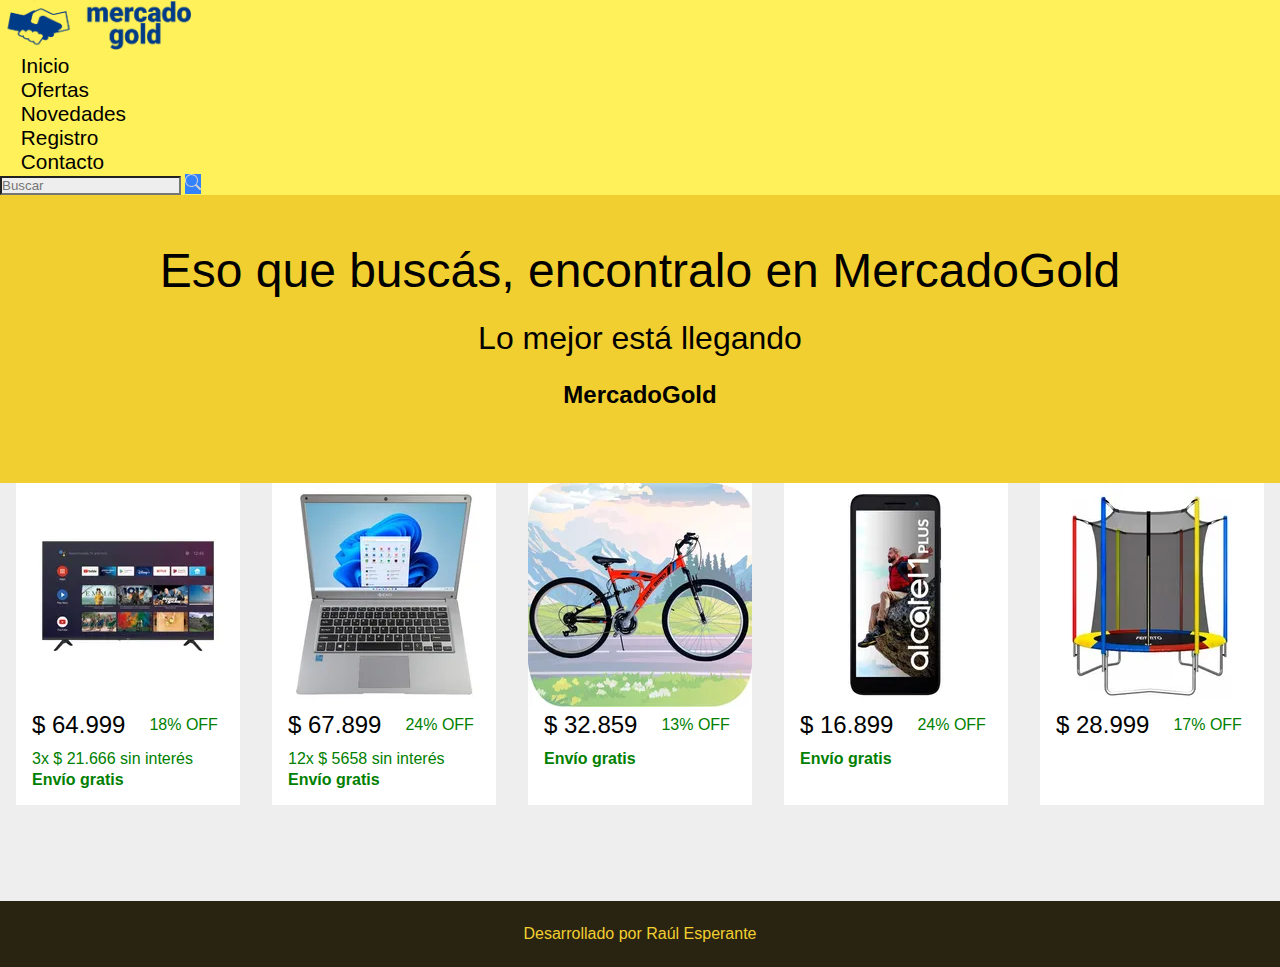
<file: index.html>
<!DOCTYPE html>
<html lang="en">

<head>
    <meta charset="UTF-8">
    <meta http-equiv="X-UA-Compatible" content="IE=edge">
    <meta name="viewport" content="width=device-width, initial-scale=1.0">
    <link rel="shortcut icon" href="./assets/favicon.ico" type="image/x-icon">
    <link href="https://cdn.jsdelivr.net/npm/bootstrap@5.2.2/dist/css/bootstrap.min.css" rel="stylesheet"
        integrity="sha384-Zenh87qX5JnK2Jl0vWa8Ck2rdkQ2Bzep5IDxbcnCeuOxjzrPF/et3URy9Bv1WTRi" crossorigin="anonymous">
    <link rel="stylesheet" href="styles/main.css">
    <title>MercadoGold</title>
</head>

<body>
    <div>
        <!-- Inicio Header -->
        <header class="background-primary">
            <nav class="navbar navbar-expand-lg">
                <div class="container-fluid">
                    <a href="index.html">
                        <img height="50" width="200" src="./assets/logo.png" alt="Logo de MercadoGold" />
                    </a>
                    <button class="navbar-toggler" type="button" data-bs-toggle="collapse"
                        data-bs-target="#navbarSupportedContent" aria-controls="navbarSupportedContent"
                        aria-expanded="false" aria-label="Toggle navigation">
                        <span class="navbar-toggler-icon"></span>
                    </button>
                    <div class="collapse navbar-collapse" id="navbarSupportedContent">
                        <ul class="navbar-nav me-auto mb-2 mb-lg-0">
                            <li class="nav-item">
                                <a class="menu__anchor" href="index.html">Inicio</a>
                            </li>
                            <li class="nav-item">
                                <a class="menu__anchor" href="offers.html">Ofertas</a>
                            </li>
                            <li class="nav-item">
                                <a class="menu__anchor" href="news.html">Novedades</a>
                            </li>
                            <li class="nav-item">
                                <a class="menu__anchor" href="signup.html">Registro</a>
                            </li>
                            <li class="nav-item">
                                <a class="menu__anchor" href="contact.html">Contacto</a>
                            </li>
                        </ul>
                        <form class="d-flex" role="search">
                            <input class="form-control" style="background-color: #eee; border-radius: 0%;" type="search"
                                placeholder="Buscar" aria-label="Search">
                            <button class="btn searchBar-button" type="submit">
                                <svg xmlns="http://www.w3.org/2000/svg" width="16" height="16" fill="currentColor"
                                    class="bi bi-search" viewBox="0 0 16 16">
                                    <path
                                        d="M11.742 10.344a6.5 6.5 0 1 0-1.397 1.398h-.001c.03.04.062.078.098.115l3.85 3.85a1 1 0 0 0 1.415-1.414l-3.85-3.85a1.007 1.007 0 0 0-.115-.1zM12 6.5a5.5 5.5 0 1 1-11 0 5.5 5.5 0 0 1 11 0z" />
                                </svg>
                            </button>
                        </form>
                    </div>
                </div>
            </nav>
        </header>
        <!-- Inicio Header -->
        <div class="home-slogan">
            <h1 class="home-slogan__h1">Eso que buscás, encontralo en MercadoGold</h1>
            <h2 class="home-slogan__h2">Lo mejor está llegando</h2>
            <h3 class="home-slogan__h3">MercadoGold</h3>
        </div>
        <div class="products mt-5 mb-5">
            <div class="product-item">
                <img src="./assets/products/product1.webp" alt="Producto" />
                <div class="product-item-details">
                    <div class="product-item-details__price">
                        <div class="product-item-details__amount">$ 64.999</div>
                        <div class="product-item-details__discount">18% OFF</div>
                    </div>
                    <div class="product-item-details__footer">
                        <div>3x $ 21.666 sin interés</div>
                        <div class="product-item-details__footer-shipping">Envío gratis</div>
                    </div>
                </div>
            </div>
            <div class="product-item">
                <img src="./assets/products/product2.webp" alt="Producto" />
                <div class="product-item-details">
                    <div class="product-item-details__price">
                        <div class="product-item-details__amount">$ 67.899</div>
                        <div class="product-item-details__discount">24% OFF</div>
                    </div>
                    <div class="product-item-details__footer">
                        <div>12x $ 5658 sin interés</div>
                        <div class="product-item-details__footer-shipping">Envío gratis</div>
                    </div>
                </div>
            </div>
            <div class="product-item">
                <img src="./assets/products/product3.webp" alt="Producto" />
                <div class="product-item-details">
                    <div class="product-item-details__price">
                        <div class="product-item-details__amount">$ 32.859</div>
                        <div class="product-item-details__discount">13% OFF</div>
                    </div>
                    <div class="product-item-details__footer">
                        <div class="product-item-details__footer-shipping">Envío gratis</div>
                    </div>
                </div>
            </div>
            <div class="product-item">
                <img src="./assets/products/product4.webp" alt="Producto" />
                <div class="product-item-details">
                    <div class="product-item-details__price">
                        <div class="product-item-details__amount">$ 16.899</div>
                        <div class="product-item-details__discount">24% OFF</div>
                    </div>
                    <div class="product-item-details__footer">
                        <div class="product-item-details__footer-shipping">Envío gratis</div>
                    </div>
                </div>
            </div>
            <div class="product-item">
                <img src="./assets/products/product5.webp" alt="Producto" />
                <div class="product-item-details">
                    <div class="product-item-details__price">
                        <div class="product-item-details__amount">$ 28.999</div>
                        <div class="product-item-details__discount">17% OFF</div>
                    </div>
                </div>
            </div>
        </div>
    </div>

    <footer class="fixed-bottom">Desarrollado por Raúl Esperante</footer>

    <script src="https://cdn.jsdelivr.net/npm/bootstrap@5.2.2/dist/js/bootstrap.bundle.min.js"
        integrity="sha384-OERcA2EqjJCMA+/3y+gxIOqMEjwtxJY7qPCqsdltbNJuaOe923+mo//f6V8Qbsw3"
        crossorigin="anonymous"></script>
</body>

</html>
</file>
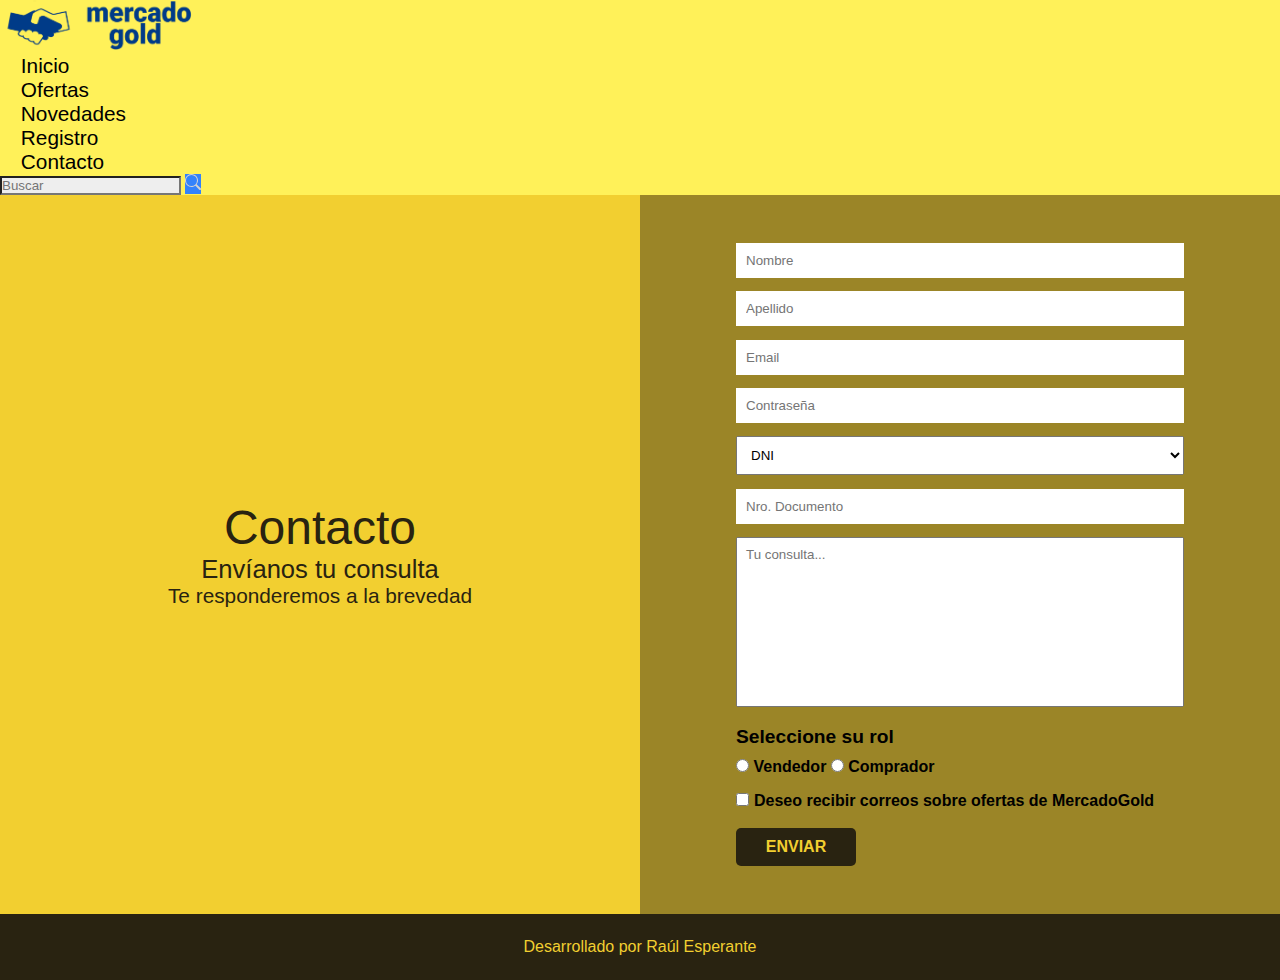
<file: contact.html>
<!DOCTYPE html>
<html lang="en">

<head>
    <meta charset="UTF-8">
    <meta http-equiv="X-UA-Compatible" content="IE=edge">
    <meta name="viewport" content="width=device-width, initial-scale=1.0">
    <link rel="shortcut icon" href="./assets/favicon.ico" type="image/x-icon">
    <link href="https://cdn.jsdelivr.net/npm/bootstrap@5.2.2/dist/css/bootstrap.min.css" rel="stylesheet" integrity="sha384-Zenh87qX5JnK2Jl0vWa8Ck2rdkQ2Bzep5IDxbcnCeuOxjzrPF/et3URy9Bv1WTRi" crossorigin="anonymous">
    <link rel="stylesheet" href="styles/main.css">
    <title>MercadoGold</title>
</head>

<body>
    <div class="container-custom">
        <!-- Inicio Header -->
        <header class="background-primary">
            <nav class="navbar navbar-expand-lg">
                <div class="container-fluid">
                    <a href="index.html">
                        <img height="50" width="200" src="./assets/logo.png" alt="Logo de MercadoGold" />
                    </a>
                    <button class="navbar-toggler" type="button" data-bs-toggle="collapse"
                        data-bs-target="#navbarSupportedContent" aria-controls="navbarSupportedContent"
                        aria-expanded="false" aria-label="Toggle navigation">
                        <span class="navbar-toggler-icon"></span>
                    </button>
                    <div class="collapse navbar-collapse" id="navbarSupportedContent">
                        <ul class="navbar-nav me-auto mb-2 mb-lg-0">
                            <li class="nav-item">
                                <a class="menu__anchor" href="index.html">Inicio</a>
                            </li>
                            <li class="nav-item">
                                <a class="menu__anchor" href="offers.html">Ofertas</a>
                            </li>
                            <li class="nav-item">
                                <a class="menu__anchor" href="news.html">Novedades</a>
                            </li>
                            <li class="nav-item">
                                <a class="menu__anchor" href="signup.html">Registro</a>
                            </li>
                            <li class="nav-item">
                                <a class="menu__anchor" href="contact.html">Contacto</a>
                            </li>
                        </ul>
                        <form class="d-flex" role="search">
                            <input class="form-control" style="background-color: #eee; border-radius: 0%;" type="search"
                                placeholder="Buscar" aria-label="Search">
                            <button class="btn searchBar-button" type="submit">
                                <svg xmlns="http://www.w3.org/2000/svg" width="16" height="16" fill="currentColor"
                                    class="bi bi-search" viewBox="0 0 16 16">
                                    <path
                                        d="M11.742 10.344a6.5 6.5 0 1 0-1.397 1.398h-.001c.03.04.062.078.098.115l3.85 3.85a1 1 0 0 0 1.415-1.414l-3.85-3.85a1.007 1.007 0 0 0-.115-.1zM12 6.5a5.5 5.5 0 1 1-11 0 5.5 5.5 0 0 1 11 0z" />
                                </svg>
                            </button>
                        </form>
                    </div>
                </div>
            </nav>
        </header>
        <div class="contact-container">
            <div class="contact-container-left">
                <h1 class="contact-container__h1">Contacto</h1>
                <h2 class="contact-container__h2">Envíanos tu consulta</h2>
                <h3 class="contact-container__h3">Te responderemos a la brevedad</h3>
            </div>
            <div class="contact-container-right">
                <form action="">
                    <div class="contact-container__inputs">
                        <input class="contact-container__input mb1" type="text" name="" id="" placeholder="Nombre">
                        <input class="contact-container__input mb1" type="text" name="" id="" placeholder="Apellido">
                        <input class="contact-container__input mb1" type="email" name="" id="" placeholder="Email">
                        <input class="contact-container__input mb1" type="password" name="" id=""
                            placeholder="Contraseña">
                        <select class="contact-container__select mb1" name="select">
                            <option value="value2" selected>DNI</option>
                            <option value="value1">LC</option>
                            <option value="value3">LE</option>
                            <option value="value3">CI</option>
                            <option value="value3">Pasaporte</option>
                        </select>
                        <input class="contact-container__input mb1" type="number" name="" id=""
                            placeholder="Nro. Documento">

                        <textarea name="" id="" cols="30" rows="10" placeholder="Tu consulta..."></textarea>
                        <p class="mt1 contact-container__subtitle">Seleccione su rol</p>
                        <div>
                            <input class="contact-radio" type="radio" id="html" name="rol" value="vendedor">
                            <label for="html">Vendedor</label>
                            <input class="contact-radio" type="radio" id="css" name="rol" value="comprador">
                            <label for="css">Comprador</label>
                        </div>
                        <label class="mt1"><input class="contact-checkbox" type="checkbox" id="cbox1"
                                value="first_checkbox">Deseo recibir correos sobre ofertas de MercadoGold </label><br>
                        <button class="contact-button" type="submit">ENVIAR</button>
                    </div>

                </form>
            </div>
        </div>
        <footer>Desarrollado por Raúl Esperante</footer>
    </div>

    <script src="https://cdn.jsdelivr.net/npm/bootstrap@5.2.2/dist/js/bootstrap.bundle.min.js" integrity="sha384-OERcA2EqjJCMA+/3y+gxIOqMEjwtxJY7qPCqsdltbNJuaOe923+mo//f6V8Qbsw3" crossorigin="anonymous"></script>
</body>

</html>
</file>
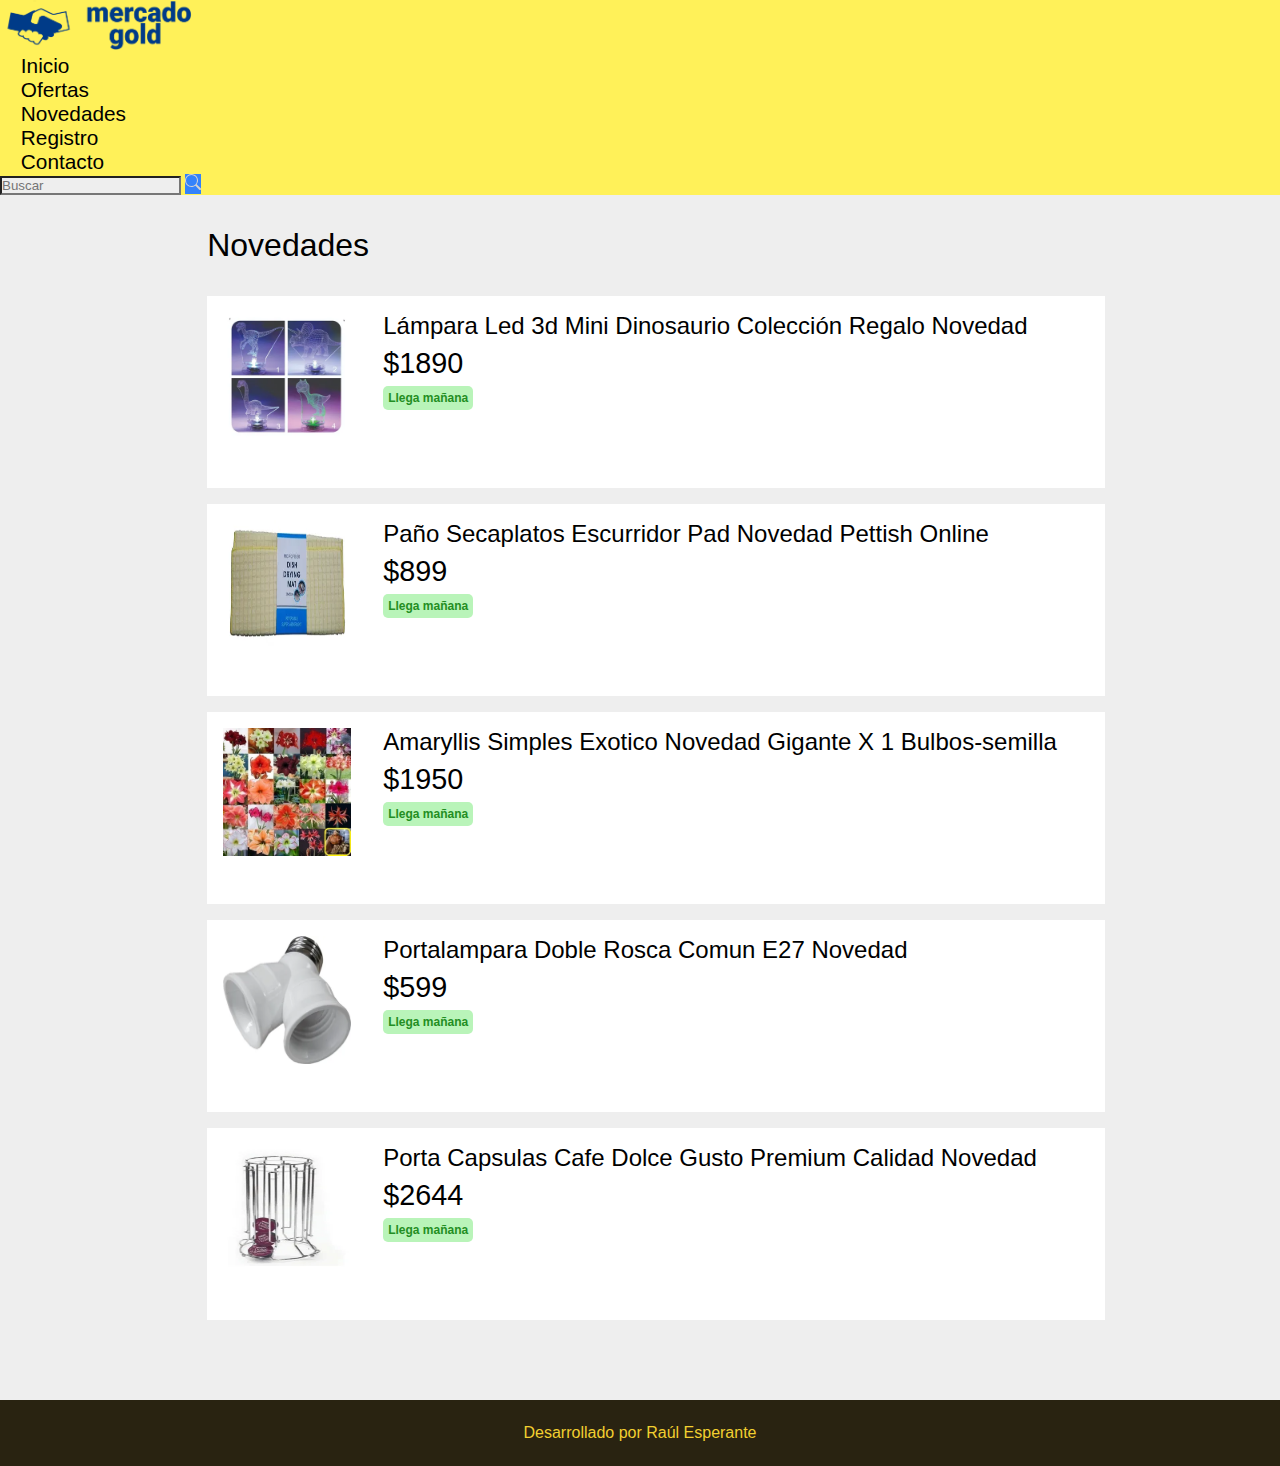
<file: news.html>
<!DOCTYPE html>
<html lang="en">

<head>
    <meta charset="UTF-8">
    <meta http-equiv="X-UA-Compatible" content="IE=edge">
    <meta name="viewport" content="width=device-width, initial-scale=1.0">
    <link rel="shortcut icon" href="./assets/favicon.ico" type="image/x-icon">
    <link href="https://cdn.jsdelivr.net/npm/bootstrap@5.2.2/dist/css/bootstrap.min.css" rel="stylesheet"
        integrity="sha384-Zenh87qX5JnK2Jl0vWa8Ck2rdkQ2Bzep5IDxbcnCeuOxjzrPF/et3URy9Bv1WTRi" crossorigin="anonymous">
    <link rel="stylesheet" href="styles/main.css">
    <title>MercadoGold</title>
</head>

<body>
    <div class="container-custom">
        <!-- Begin Header -->
        <header class="background-primary">
            <nav class="navbar navbar-expand-lg">
                <div class="container-fluid">
                    <a href="index.html">
                        <img height="50" width="200" src="./assets/logo.png" alt="Logo de MercadoGold" />
                    </a>
                    <button class="navbar-toggler" type="button" data-bs-toggle="collapse"
                        data-bs-target="#navbarSupportedContent" aria-controls="navbarSupportedContent"
                        aria-expanded="false" aria-label="Toggle navigation">
                        <span class="navbar-toggler-icon"></span>
                    </button>
                    <div class="collapse navbar-collapse" id="navbarSupportedContent">
                        <ul class="navbar-nav me-auto mb-2 mb-lg-0">
                            <li class="nav-item">
                                <a class="menu__anchor" href="index.html">Inicio</a>
                            </li>
                            <li class="nav-item">
                                <a class="menu__anchor" href="offers.html">Ofertas</a>
                            </li>
                            <li class="nav-item">
                                <a class="menu__anchor" href="news.html">Novedades</a>
                            </li>
                            <li class="nav-item">
                                <a class="menu__anchor" href="signup.html">Registro</a>
                            </li>
                            <li class="nav-item">
                                <a class="menu__anchor" href="contact.html">Contacto</a>
                            </li>
                        </ul>
                        <form class="d-flex" role="search">
                            <input class="form-control" style="background-color: #eee; border-radius: 0%;" type="search"
                                placeholder="Buscar" aria-label="Search">
                            <button class="btn searchBar-button" type="submit">
                                <svg xmlns="http://www.w3.org/2000/svg" width="16" height="16" fill="currentColor"
                                    class="bi bi-search" viewBox="0 0 16 16">
                                    <path
                                        d="M11.742 10.344a6.5 6.5 0 1 0-1.397 1.398h-.001c.03.04.062.078.098.115l3.85 3.85a1 1 0 0 0 1.415-1.414l-3.85-3.85a1.007 1.007 0 0 0-.115-.1zM12 6.5a5.5 5.5 0 1 1-11 0 5.5 5.5 0 0 1 11 0z" />
                                </svg>
                            </button>
                        </form>
                    </div>
                </div>
            </nav>
        </header>
        <!-- End Header -->

        <!-- Begin mobile items -->
        <div id="items-news-mobile" class="container-fluid mt-4">
            <div class="news-container-mobile row justify-content-center item-news-mobile  w-100">
                <h1 id="title-mobile-news">Novedades</h1>
                <div class="offer-product-item d-flex justify-content-center mt-4 ">
                    <div>
                        <img height="200" width="200" src="./assets/news/news1.webp" alt="Producto" />
                        <div class="news-details-mobile">
                            <div class="product-item-details__price">
                                <div class="product-item-details__amount">$1800</div>
                            </div>
                            <div class="d-flex">
                                Lámpara Led 3d Mini Dinosaurio Colección Regalo Novedad
                            </div>
                            <div class="product-item-details__footer">
                                <div class="news__item-time-shipping">Llega mañana</div>
                            </div>
                        </div>
                    </div>
                </div>
            </div>
            <div class="news-container-mobile row justify-content-center item-news-mobile">
                <div class="offer-product-item d-flex justify-content-center mt-4">
                    <div>
                        <img height="200" width="200" src="./assets/news/news2.webp" alt="Producto" />
                        <div class="product-item-details">
                            <div class="product-item-details__price">
                                <div class="product-item-details__amount">$899</div>
                            </div>
                            <div class="d-flex">
                                Paño Secaplatos Escurridor Pad Novedad Pettish Online
                            </div>
                            <div class="product-item-details__footer">
                                <div class="news__item-time-shipping">Llega mañana</div>
                            </div>
                        </div>
                    </div>
                </div>
            </div>
            <div class="news-container-mobile row justify-content-center item-news-mobile">
                <div class="offer-product-item d-flex justify-content-center mt-4">
                    <div>
                        <img height="200" width="200" src="./assets/news/news3.webp" alt="Producto" />
                        <div class="product-item-details">
                            <div class="product-item-details__price">
                                <div class="product-item-details__amount">$1950</div>
                            </div>
                            <div class="d-flex">
                                Amaryllis Simples Exotico Novedad Gigante X 1
                                Bulbos-semilla
                            </div>
                            <div class="product-item-details__footer">
                                <div class="news__item-time-shipping">Llega mañana</div>
                            </div>
                        </div>
                    </div>
                </div>
            </div>
            <div class="news-container-mobile row justify-content-center item-news-mobile">
                <div class="offer-product-item d-flex justify-content-center mt-4">
                    <div>
                        <img height="200" width="200" src="./assets/news/news4.webp" alt="Producto" />
                        <div class="product-item-details">
                            <div class="product-item-details__price">
                                <div class="product-item-details__amount">$599</div>
                            </div>
                            <div class="d-flex">
                                Portalampara Doble Rosca Comun E27 Novedad
                            </div>
                            <div class="product-item-details__footer">
                                <div class="news__item-time-shipping">Llega mañana</div>
                            </div>
                        </div>
                    </div>
                </div>
            </div>
            <div class="news-container-mobile row justify-content-center item-news-mobile">
                <div class="offer-product-item d-flex justify-content-center mt-4">
                    <div>
                        <img height="200" width="200" src="./assets/news/news5.webp" alt="Producto" />
                        <div class="product-item-details">
                            <div class="product-item-details__price">
                                <div class="product-item-details__amount">$2644</div>
                            </div>
                            <div class="d-flex">
                                Porta Capsulas Cafe Dolce Gusto Premium Calidad Novedad
                            </div>
                            <div class="product-item-details__footer">
                                <div class="news__item-time-shipping">Llega mañana</div>
                            </div>
                        </div>
                    </div>
                </div>
            </div>
        </div>
        <!-- End mobile items -->

        <!-- Begin desktop items -->
        <div id="items-news-desktop" class="news mb5">
            <div class="news-column">
                <div class="news__container">
                    <h1 class="news__title">Novedades</h1>
                    <div class="news__item">
                        <img class="news__item-photo" src="./assets/news/news1.webp" alt="Producto">
                        <div class="news__item-description-container">
                            <div class="news__item-description">Lámpara Led 3d Mini Dinosaurio Colección Regalo Novedad
                            </div>
                            <div class="news__item-price">$1890</div>
                            <div class="news__item-time-shipping">Llega mañana</div>
                        </div>
                    </div>
                </div>
                <div class="news__container mt1">
                    <div class="news__item">
                        <img class="news__item-photo" src="./assets/news/news2.webp" alt="Producto">
                        <div class="news__item-description-container">
                            <div class="news__item-description">Paño Secaplatos Escurridor Pad Novedad Pettish Online
                            </div>
                            <div class="news__item-price">$899</div>
                            <div class="news__item-time-shipping">Llega mañana</div>
                        </div>
                    </div>
                </div>
                <div class="news__container mt1">
                    <div class="news__item">
                        <img class="news__item-photo" src="./assets/news/news3.webp" alt="Producto">
                        <div class="news__item-description-container">
                            <div class="news__item-description">Amaryllis Simples Exotico Novedad Gigante X 1
                                Bulbos-semilla</div>
                            <div class="news__item-price">$1950</div>
                            <div class="news__item-time-shipping">Llega mañana</div>
                        </div>
                    </div>
                </div>
                <div class="news__container mt1">
                    <div class="news__item">
                        <img class="news__item-photo" src="./assets/news/news4.webp" alt="Producto">
                        <div class="news__item-description-container">
                            <div class="news__item-description">Portalampara Doble Rosca Comun E27 Novedad</div>
                            <div class="news__item-price">$599</div>
                            <div class="news__item-time-shipping">Llega mañana</div>
                        </div>
                    </div>
                </div>
                <div class="news__container mt1">
                    <div class="news__item">
                        <img class="news__item-photo" src="./assets/news/news5.webp" alt="Producto">
                        <div class="news__item-description-container">
                            <div class="news__item-description">Porta Capsulas Cafe Dolce Gusto Premium Calidad Novedad
                            </div>
                            <div class="news__item-price">$2644</div>
                            <div class="news__item-time-shipping">Llega mañana</div>
                        </div>
                    </div>
                </div>
            </div>
        </div>
        <!-- Begin desktop items -->

        <footer>Desarrollado por Raúl Esperante</footer>
    </div>

    <script src="https://cdn.jsdelivr.net/npm/bootstrap@5.2.2/dist/js/bootstrap.bundle.min.js"
        integrity="sha384-OERcA2EqjJCMA+/3y+gxIOqMEjwtxJY7qPCqsdltbNJuaOe923+mo//f6V8Qbsw3"
        crossorigin="anonymous"></script>
</body>

</html>
</file>
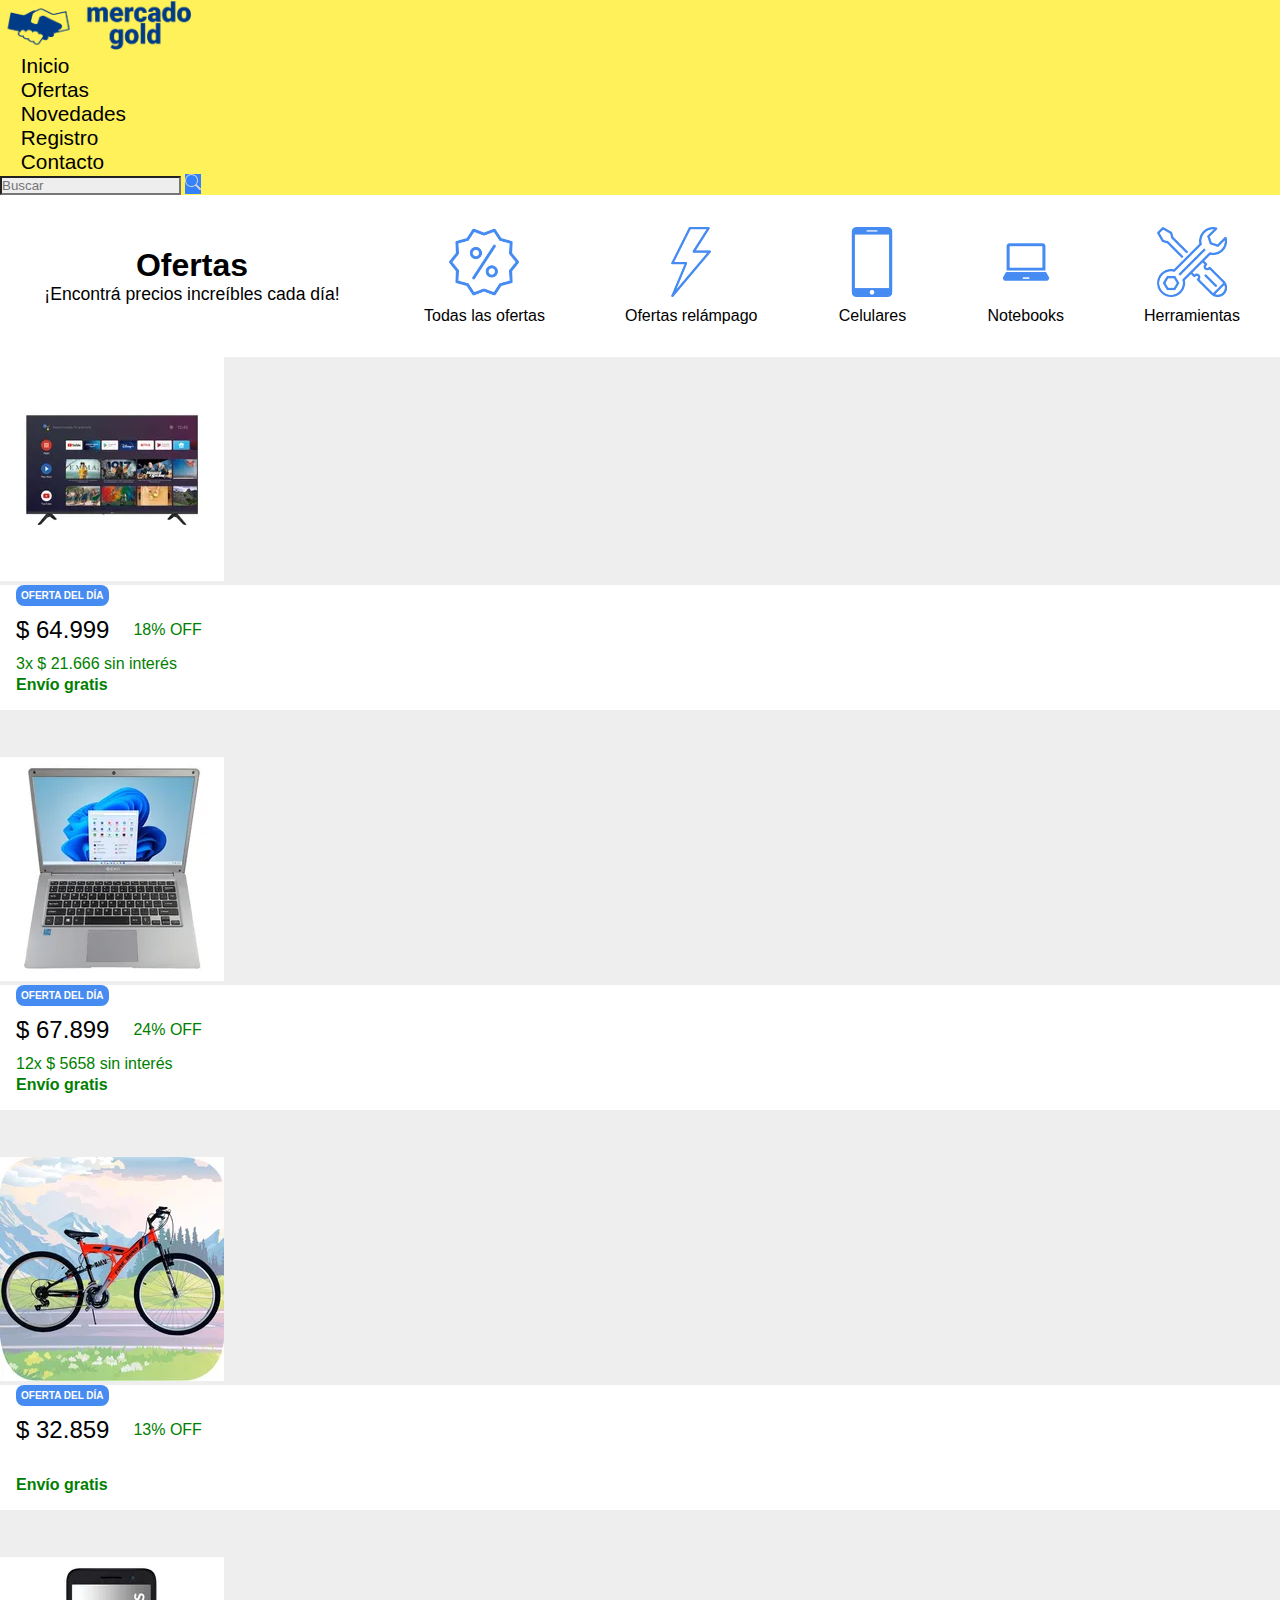
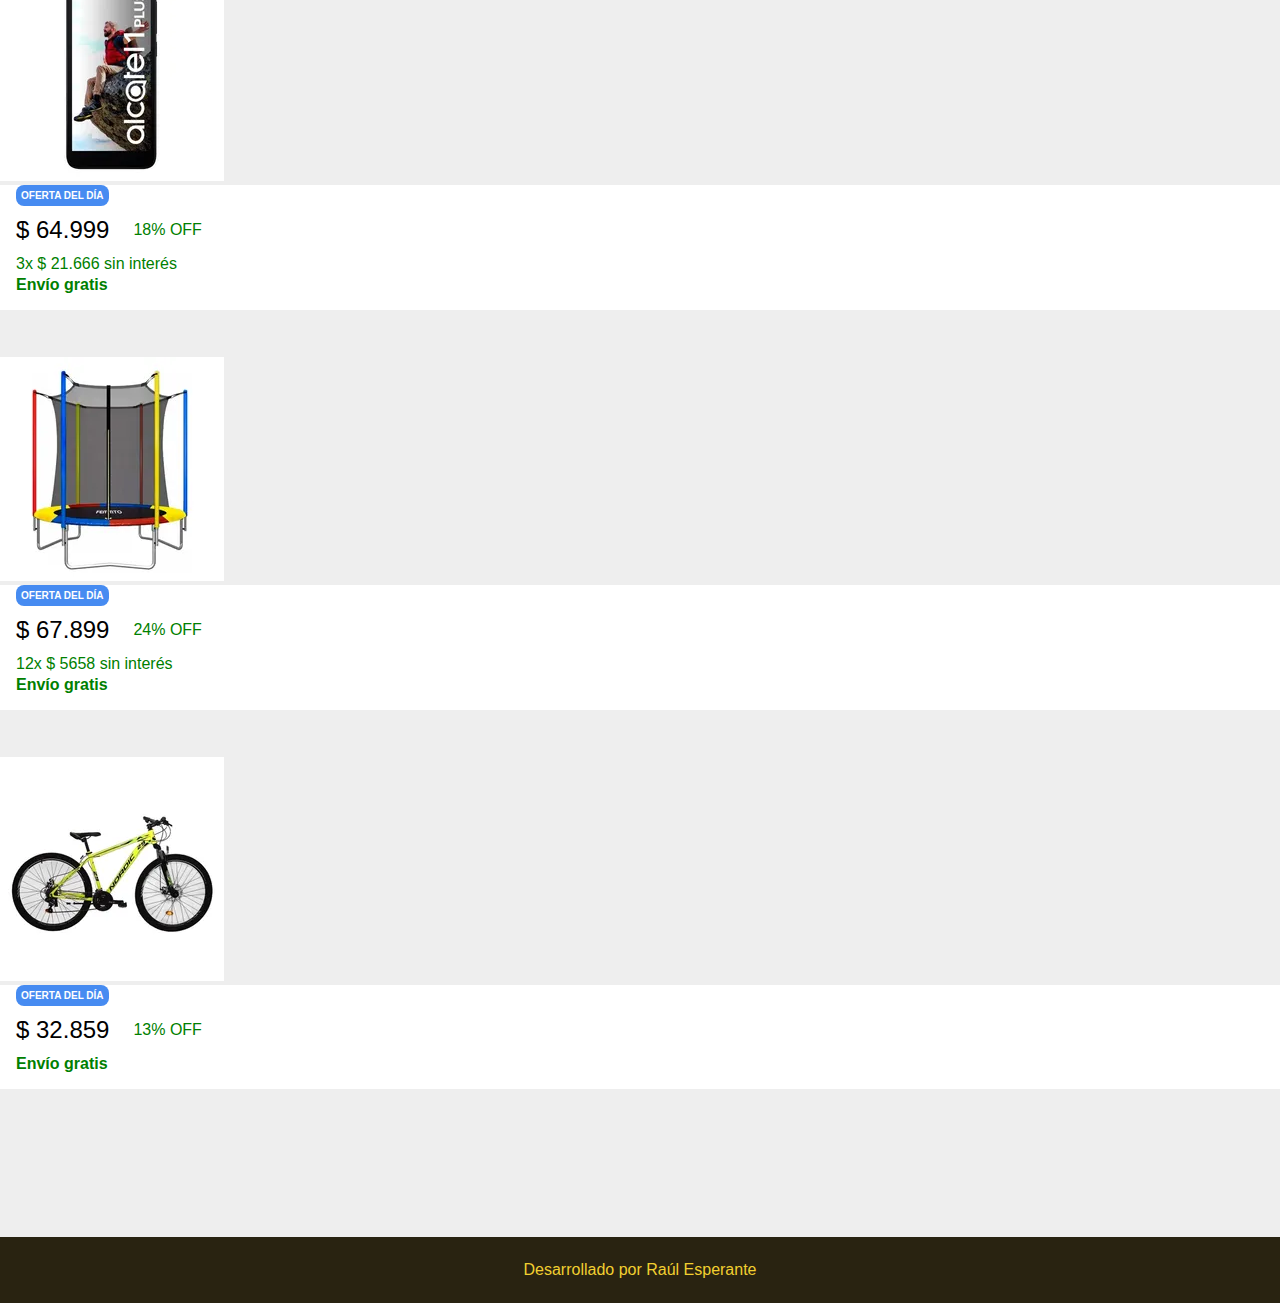
<file: offers.html>
<!DOCTYPE html>
<html lang="en">

<head>
    <meta charset="UTF-8">
    <meta http-equiv="X-UA-Compatible" content="IE=edge">
    <meta name="viewport" content="width=device-width, initial-scale=1.0">
    <link rel="shortcut icon" href="./assets/favicon.ico" type="image/x-icon">
    <link href="https://cdn.jsdelivr.net/npm/bootstrap@5.2.2/dist/css/bootstrap.min.css" rel="stylesheet"
        integrity="sha384-Zenh87qX5JnK2Jl0vWa8Ck2rdkQ2Bzep5IDxbcnCeuOxjzrPF/et3URy9Bv1WTRi" crossorigin="anonymous">
    <link rel="stylesheet" href="styles/main.css">
    <title>MercadoGold</title>
</head>

<body>
    <div class="container-custom">
        <!-- Inicio Header -->
        <header class="background-primary">
            <nav class="navbar navbar-expand-lg">
                <div class="container-fluid">
                    <a href="index.html">
                        <img height="50" width="200" src="./assets/logo.png" alt="Logo de MercadoGold" />
                    </a>
                    <button class="navbar-toggler" type="button" data-bs-toggle="collapse"
                        data-bs-target="#navbarSupportedContent" aria-controls="navbarSupportedContent"
                        aria-expanded="false" aria-label="Toggle navigation">
                        <span class="navbar-toggler-icon"></span>
                    </button>
                    <div class="collapse navbar-collapse" id="navbarSupportedContent">
                        <ul class="navbar-nav me-auto mb-2 mb-lg-0">
                            <li class="nav-item">
                                <a class="menu__anchor" href="index.html">Inicio</a>
                            </li>
                            <li class="nav-item">
                                <a class="menu__anchor" href="offers.html">Ofertas</a>
                            </li>
                            <li class="nav-item">
                                <a class="menu__anchor" href="news.html">Novedades</a>
                            </li>
                            <li class="nav-item">
                                <a class="menu__anchor" href="signup.html">Registro</a>
                            </li>
                            <li class="nav-item">
                                <a class="menu__anchor" href="contact.html">Contacto</a>
                            </li>
                        </ul>
                        <form class="d-flex" role="search">
                            <input class="form-control" style="background-color: #eee; border-radius: 0%;" type="search"
                                placeholder="Buscar" aria-label="Search">
                            <button class="btn searchBar-button" type="submit">
                                <svg xmlns="http://www.w3.org/2000/svg" width="16" height="16" fill="currentColor"
                                    class="bi bi-search" viewBox="0 0 16 16">
                                    <path
                                        d="M11.742 10.344a6.5 6.5 0 1 0-1.397 1.398h-.001c.03.04.062.078.098.115l3.85 3.85a1 1 0 0 0 1.415-1.414l-3.85-3.85a1.007 1.007 0 0 0-.115-.1zM12 6.5a5.5 5.5 0 1 1-11 0 5.5 5.5 0 0 1 11 0z" />
                                </svg>
                            </button>
                        </form>
                    </div>
                </div>
            </nav>
        </header>
        <!-- Inicio Header -->

        <!-- Begin offers-bar-desktop -->
        <div id="offers-bar-desktop">
            <div class="offers-bar">
                <div class="offers-bar-text">
                    <h1 class="offers-bar-text__h1">Ofertas</h1>
                    <h2 class="offers-bar-text__h2">¡Encontrá precios increíbles cada día!</h2>
                </div>
                <div class="offers-bar-items">
                    <div class="offer-item">
                        <img class="offer-item__img" src="assets/icons/off.png" alt="">
                        <span class="offer-item__description">Todas las ofertas</span>
                    </div>
                    <div class="offer-item">
                        <img class="offer-item__img" src="assets/icons/flash.png" alt="">
                        <span class="offer-item__description">Ofertas relámpago</span>
                    </div>
                    <div class="offer-item">
                        <img class="offer-item__img" src="assets/icons/phone.png" alt="">
                        <span class="offer-item__description">Celulares</span>
                    </div>
                    <div class="offer-item">
                        <img class="offer-item__img" src="assets/icons/notebook.png" alt="">
                        <span class="offer-item__description">Notebooks</span>
                    </div>
                    <div class="offer-item">
                        <img class="offer-item__img" src="assets/icons/tools.png" alt="">
                        <span class="offer-item__description">Herramientas</span>
                    </div>
                </div>
            </div>
        </div>
        <!-- End offers-bar-desktop -->

        <!-- Begin Offers bar mobile -->
        <div class="offers-bar-text-mobile">
            <div class="offers-bar-title-mobile">Ofertas</div>
            <div class="offers-bar-subtitle-mobile">¡Encontrá precios increíbles cada día!</div>
        </div>
        <div id="offers-bar-mobile" class="carousel carousel-dark slide" data-bs-ride="carousel">
            <div class="carousel-inner">
                <div class="carousel-item active">
                    <div class="offer-item">
                        <img class="offer-item__img" src="assets/icons/off.png" alt="">
                        <span class="offer-item__description">Todas las ofertas</span>
                    </div>
                </div>
                <div class="carousel-item">
                    <div class="offer-item">
                        <img class="offer-item__img" src="assets/icons/flash.png" alt="">
                        <span class="offer-item__description">Ofertas relámpago</span>
                    </div>
                </div>
                <div class="carousel-item">
                    <div class="offer-item">
                        <img class="offer-item__img" src="assets/icons/phone.png" alt="">
                        <span class="offer-item__description">Celulares</span>
                    </div>
                </div>
                <div class="carousel-item">
                    <div class="offer-item">
                        <img class="offer-item__img" src="assets/icons/notebook.png" alt="">
                        <span class="offer-item__description">Notebooks</span>
                    </div>
                </div>
                <div class="carousel-item">
                    <div class="offer-item">
                        <img class="offer-item__img" src="assets/icons/tools.png" alt="">
                        <span class="offer-item__description">Herramientas</span>
                    </div>
                </div>
            </div>
            <button style="margin-left: 1em;" class="carousel-control-prev" type="button"
                data-bs-target="#carouselExampleControls" data-bs-slide="prev">
                <span class="carousel-control-prev-icon" aria-hidden="true"></span>
                <span class="visually-hidden">Previous</span>
            </button>
            <button class="carousel-control-next" type="button" data-bs-target="#carouselExampleControls"
                data-bs-slide="next">
                <span class="carousel-control-next-icon" aria-hidden="true"></span>
                <span class="visually-hidden">Next</span>
            </button>
        </div>
        <!-- End Offers bar mobile -->

        <div class="container-fluid mt-5">
            <div class="row justify-content-center">
                <div class="offer-product-item col-12 col-md-3 d-flex justify-content-center mt-4">
                    <div>
                        <img src="./assets/products/product1.webp" alt="Producto" />
                        <div class="product-item-details">
                            <div class="product-item__ofert">Oferta del día</div>
                            <div class="product-item-details__price">
                                <div class="product-item-details__amount">$ 64.999</div>
                                <div class="product-item-details__discount">18% OFF</div>
                            </div>
                            <div class="product-item-details__footer">
                                <div>3x $ 21.666 sin interés</div>
                                <div class="product-item-details__footer-shipping">Envío gratis</div>
                            </div>
                        </div>
                    </div>
                </div>
                <div class="offer-product-item col-12 col-md-3 d-flex justify-content-center mt-4">
                    <div>
                        <img src="./assets/products/product2.webp" alt="Producto" />
                        <div class="product-item-details">
                            <div class="product-item__ofert">Oferta del día</div>
                            <div class="product-item-details__price">
                                <div class="product-item-details__amount">$ 67.899</div>
                                <div class="product-item-details__discount">24% OFF</div>
                            </div>
                            <div class="product-item-details__footer">
                                <div>12x $ 5658 sin interés</div>
                                <div class="product-item-details__footer-shipping">Envío gratis</div>
                            </div>
                        </div>
                    </div>
                </div>
                <div class="offer-product-item col-12 col-md-3 d-flex justify-content-center mt-4 ">
                    <div>
                        <img src="./assets/products/product3.webp" alt="Producto" />
                        <div class="product-item-details">
                            <div class="product-item__ofert">Oferta del día</div>
                            <div class="product-item-details__price">
                                <div class="product-item-details__amount">$ 32.859</div>
                                <div class="product-item-details__discount">13% OFF</div>
                            </div>
                            <div class="product-item-details__footer">
                                <br />
                                <div class="product-item-details__footer-shipping">Envío gratis</div>
                            </div>
                        </div>
                    </div>
                </div>
            </div>
        </div>


        <div class="container-fluid">
            <div class="row justify-content-center">
                <div class="offer-product-item col-12 col-md-3 d-flex justify-content-center mt-4">
                    <div>
                        <img src="./assets/products/product4.webp" alt="Producto" />
                        <div class="product-item-details">
                            <div class="product-item__ofert">Oferta del día</div>
                            <div class="product-item-details__price">
                                <div class="product-item-details__amount">$ 64.999</div>
                                <div class="product-item-details__discount">18% OFF</div>
                            </div>
                            <div class="product-item-details__footer">
                                <div>3x $ 21.666 sin interés</div>
                                <div class="product-item-details__footer-shipping">Envío gratis</div>
                            </div>
                        </div>
                    </div>
                </div>
                <div class="offer-product-item col-12 col-md-3 d-flex justify-content-center mt-4">
                    <div>
                        <img src="./assets/products/product5.webp" alt="Producto" />
                        <div class="product-item-details">
                            <div class="product-item__ofert">Oferta del día</div>
                            <div class="product-item-details__price">
                                <div class="product-item-details__amount">$ 67.899</div>
                                <div class="product-item-details__discount">24% OFF</div>
                            </div>
                            <div class="product-item-details__footer">
                                <div>12x $ 5658 sin interés</div>
                                <div class="product-item-details__footer-shipping">Envío gratis</div>
                            </div>
                        </div>
                    </div>
                </div>
                <div class="offer-product-item col-12 col-md-3 d-flex justify-content-center mt-4">
                    <div>
                        <img src="./assets/products/product6.webp" alt="Producto" />
                        <div class="product-item-details">
                            <div class="product-item__ofert">Oferta del día</div>
                            <div class="product-item-details__price">
                                <div class="product-item-details__amount">$ 32.859</div>
                                <div class="product-item-details__discount">13% OFF</div>
                            </div>
                            <div class="product-item-details__footer">
                                <div class="product-item-details__footer-shipping">Envío gratis</div>
                            </div>
                        </div>
                    </div>
                </div>
            </div>
        </div>
        <footer class="offer-footer">Desarrollado por Raúl Esperante</footer>
    </div>
    <script src="https://cdn.jsdelivr.net/npm/bootstrap@5.2.2/dist/js/bootstrap.bundle.min.js"
        integrity="sha384-OERcA2EqjJCMA+/3y+gxIOqMEjwtxJY7qPCqsdltbNJuaOe923+mo//f6V8Qbsw3"
        crossorigin="anonymous"></script>
</body>

</html>
</file>
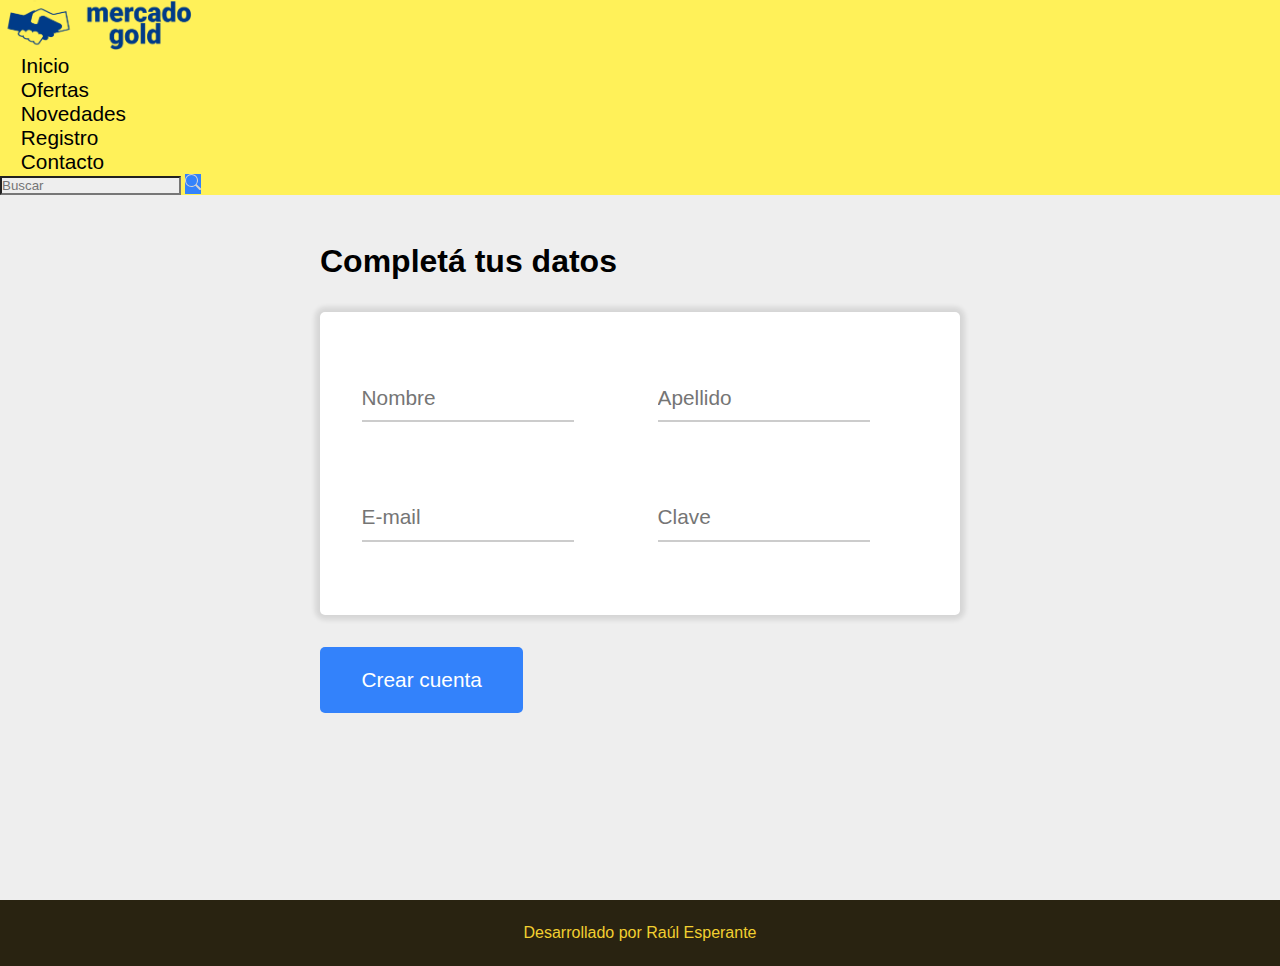
<file: signup.html>
<!DOCTYPE html>
<html lang="en">

<head>
    <meta charset="UTF-8">
    <meta http-equiv="X-UA-Compatible" content="IE=edge">
    <meta name="viewport" content="width=device-width, initial-scale=1.0">
    <link rel="shortcut icon" href="./assets/favicon.ico" type="image/x-icon">
    <link href="https://cdn.jsdelivr.net/npm/bootstrap@5.2.2/dist/css/bootstrap.min.css" rel="stylesheet"
        integrity="sha384-Zenh87qX5JnK2Jl0vWa8Ck2rdkQ2Bzep5IDxbcnCeuOxjzrPF/et3URy9Bv1WTRi" crossorigin="anonymous">
    <link rel="stylesheet" href="styles/main.css">
    <title>MercadoGold</title>
</head>

<body>
    <div class="container-custom">
        <!-- Begin Header -->
        <header class="background-primary">
            <nav class="navbar navbar-expand-lg">
                <div class="container-fluid">
                    <a href="index.html">
                        <img height="50" width="200" src="./assets/logo.png" alt="Logo de MercadoGold" />
                    </a>
                    <button class="navbar-toggler" type="button" data-bs-toggle="collapse"
                        data-bs-target="#navbarSupportedContent" aria-controls="navbarSupportedContent"
                        aria-expanded="false" aria-label="Toggle navigation">
                        <span class="navbar-toggler-icon"></span>
                    </button>
                    <div class="collapse navbar-collapse" id="navbarSupportedContent">
                        <ul class="navbar-nav me-auto mb-2 mb-lg-0">
                            <li class="nav-item">
                                <a class="menu__anchor" href="index.html">Inicio</a>
                            </li>
                            <li class="nav-item">
                                <a class="menu__anchor" href="offers.html">Ofertas</a>
                            </li>
                            <li class="nav-item">
                                <a class="menu__anchor" href="news.html">Novedades</a>
                            </li>
                            <li class="nav-item">
                                <a class="menu__anchor" href="signup.html">Registro</a>
                            </li>
                            <li class="nav-item">
                                <a class="menu__anchor" href="contact.html">Contacto</a>
                            </li>
                        </ul>
                        <form class="d-flex" role="search">
                            <input class="form-control" style="background-color: #eee; border-radius: 0%;" type="search"
                                placeholder="Buscar" aria-label="Search">
                            <button class="btn searchBar-button" type="submit">
                                <svg xmlns="http://www.w3.org/2000/svg" width="16" height="16" fill="currentColor"
                                    class="bi bi-search" viewBox="0 0 16 16">
                                    <path
                                        d="M11.742 10.344a6.5 6.5 0 1 0-1.397 1.398h-.001c.03.04.062.078.098.115l3.85 3.85a1 1 0 0 0 1.415-1.414l-3.85-3.85a1.007 1.007 0 0 0-.115-.1zM12 6.5a5.5 5.5 0 1 1-11 0 5.5 5.5 0 0 1 11 0z" />
                                </svg>
                            </button>
                        </form>
                    </div>
                </div>
            </nav>
        </header>
        <!-- End Header -->

        <!-- Begin Mobile Form -->
        <div id="form-signup-mobile" class="signup-container mb5">
            <div class="signup-form-container-mobile">
                <h1 class="signup-title">Completá tus datos</h1>
                <div>
                    <form action="">
                        <div class="signup-card-mobile">
                            <div class="signup-input-container">
                                <div class="signup-row">
                                    <input class="signup-input-mobile" type="text" name="" id="" placeholder="Nombre">
                                </div>
                                <div class="signup-row">
                                    <input class="signup-input-mobile" type="text" name="" id="" placeholder="Apellido">
                                </div>
                                <div class="signup-row">
                                    <input class="signup-input-mobile" type="email" name="" id="" placeholder="E-mail">
                                </div>
                                <div class="signup-row">
                                    <input class="signup-input-mobile" type="password" name="" id=""
                                        placeholder="Clave">
                                </div>
                            </div>
                        </div>
                        <div class="signup-btn-container">
                            <button class="signup-submit-mobile" type="submit">Crear cuenta</button>
                        </div>
                    </form>
                </div>
            </div>
        </div>
        <!-- End Mobile Form -->

        <!-- Begin Desktop Form -->
        <div id="form-signup-desktop" class="signup-container mb5">
            <div class="signup-form-container">
                <h1 class="signup-title">Completá tus datos</h1>
                <div>
                    <form action="">
                        <div class="signup-card">
                            <div class="signup-input-container">
                                <div class="signup-row">
                                    <input class="signup-input" type="text" name="" id="" placeholder="Nombre">
                                    <input class="signup-input" type="text" name="" id="" placeholder="Apellido">
                                </div>
                                <div class="signup-row">
                                    <input class="signup-input" type="email" name="" id="" placeholder="E-mail">
                                    <input class="signup-input" type="password" name="" id="" placeholder="Clave">
                                </div>
                            </div>
                        </div>
                        <div class="signup-btn-container">
                            <button class="signup-submit" type="submit">Crear cuenta</button>
                        </div>
                    </form>
                </div>
            </div>
        </div>
        <!-- End Desktop Form -->

    </div>
    <footer class="fixed-bottom">Desarrollado por Raúl Esperante</footer>
    <script src="https://cdn.jsdelivr.net/npm/bootstrap@5.2.2/dist/js/bootstrap.bundle.min.js"
        integrity="sha384-OERcA2EqjJCMA+/3y+gxIOqMEjwtxJY7qPCqsdltbNJuaOe923+mo//f6V8Qbsw3"
        crossorigin="anonymous"></script>
</body>

</html>
</file>
<file: styles/main.css>
@import url("./reset.css");
@import url("./base.css");
@import url("./header.css");
@import url("./home.css");
@import url("./products.css");
@import url("./footer.css");
@import url("./offers.css");
@import url("./contact.css");
@import url("./signup.css");
@import url("./news.css");
</file>
